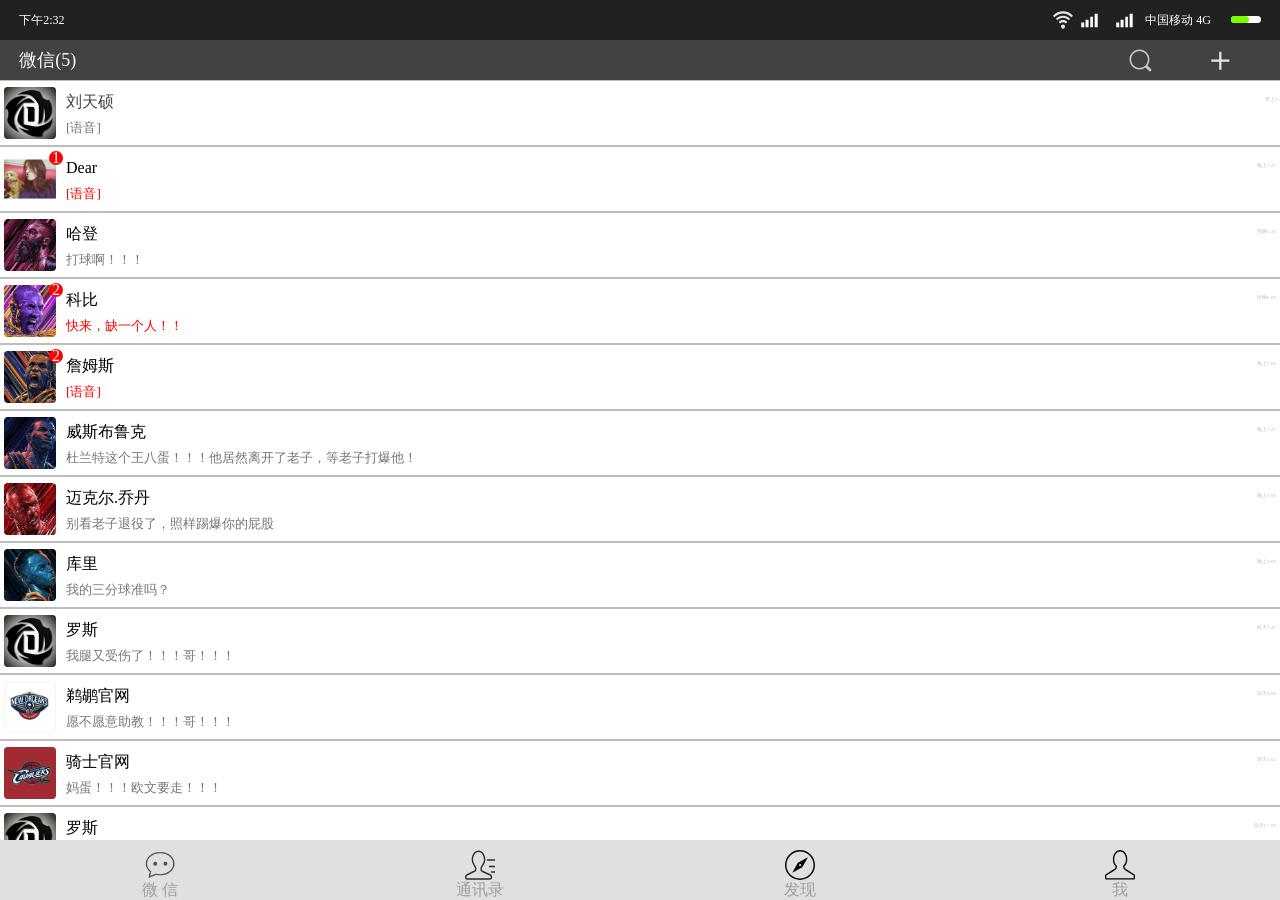
<file: WeChat/index.html>
<!DOCTYPE html>
<html>

	<head>
		<meta charset="utf-8" />
		<title>这是我的微信</title>

		<!-- 如果在移动端显示, 需要此行代码  -->
		<meta name="viewport" content="width=device-width, initial-scale=1.0, maximum-scale=1.0, user-scalable=0">

		<link rel="stylesheet" href="css/title.css" />
		<link rel="stylesheet" href="css/head.css" />
		<link rel="stylesheet" href="css/body.css" />
		<link rel="stylesheet" href="css/adress-body.css" />
		<link rel="stylesheet" href="css/found.css" />
		<link rel="stylesheet" href="css/me.css" />
		<script src="css/alert.js"></script>
		<style type="text/css">* {
	margin: 0;
	padding: 0;
}

#container {
	width: 100%;
	height: 100%;
	overflow-y: hidden;
}

::-webkit-scrollbar {
	display: none;
}</style>
	</head>

	<body id="bo">
		<div id="container">
			<!--电池部分-->
			<div id="title">
				<div id="title-left">
					下午2:32
				</div>
				<div id="title-right">

					<div id="dianchi">
						<div id="shengyu"></div>
					</div>
					<div class="text">中国移动 4G</div>
					<div class="xinhao" >
						<div class="wifi">
							<div class="wifi-pic"></div>
						</div>
						<div class="xinhao" >
							<div class="liantong">
								<div class="liantong-pic"></div>
							</div>
							<div class="yidong">
								<div class="liantong-pic"></div>
							</div>
						</div>

					</div>
				</div>
			</div>
			<!--微信头部-->
			
			<div id="header">
				<div class="header-left">微信(5)</div>
				<div class="head-right">
					<div class="right">
						<div class="search"></div>
						<div class="add" id="JH">

							<div class="add-list" id="xiala">
								<div class="add-list1">
									<div class="add-list-pho">
										<div class="add-list-pic"></div>
									</div>
									<div class="add-list-text">发起群聊</div>
								</div>
								<div class="add-list2">
									<div class="add-list-pho">
										<div class="add-list-pic2"></div>
									</div>
									<div class="add-list-text">添加朋友</div>
								</div>
								<div class="add-list3">
									<div class="add-list-pho">
										<div class="add-list-pic3"></div>
									</div>
									<div class="add-list-text">扫一扫</div>
								</div>
								<div class="add-list4">
									<div class="add-list-pho">
										<div class="add-list-pic4"></div>
									</div>
									<div class="add-list-text">收付款</div>
								</div>
								<div class="add-list5">
									<div class="add-list-pho">
										<div class="add-list-pic5"></div>
									</div>
									<div class="add-list-text">帮助与反馈</div>
								</div>
							</div>
						</div>
					</div>
				</div>
			</div>

			<!--微信身体部分-->
			<div style="width: 100%;">
			<div id="list">

				<a class="content1" href="chat.html">

					<div class="content-right" href="chat.html">
						<div class="pho" style="background-image: url(img/微信/ls.jpg);">

						</div>
						<div class="text-right">
							<div class="name">刘天硕</div>
							<div class="word">[语音]</div>
						</div>

					</div>
					<div class="time">早上7:47</div>
				</a>
				<div class="content">

					<div class="content-right">
						<div class="pho">
							<div class="biaoji">1</div>
						</div>
						<div class="text-right">
							<div class="name">Dear</div>
							<div class="word" style="color: red;">[语音]</div>
						</div>

					</div>
					<div class="time">晚上7:47</div>
				</div>

				<div class="content">
					<div class="content-right">
						<div class="pho" style="background-image: url(img/微信/Harden.jpg);"></div>
						<div class="text-right">
							<div class="name">哈登</div>
							<div class="word">打球啊！！！</div>
						</div>

					</div>
					<div class="time">傍晚5:20</div>
				</div>

				<div class="content">

					<div class="content-right">
						<div class="pho" style="background-image: url(img/微信/kb.jpg);">
							<div class="biaoji">2</div>
						</div>
						<div class="text-right">
							<div class="name">科比</div>
							<div class="word" style="color: red;">快来，缺一个人！！</div>
						</div>

					</div>
					<div class="time">傍晚6:00</div>
				</div>

				<div class="content">

					<div class="content-right">
						<div class="pho" style="background-image: url(img/微信/lj.jpg);">
							<div class="biaoji">2</div>
						</div>
						<div class="text-right">
							<div class="name">詹姆斯</div>
							<div class="word" style="color: red;">[语音]</div>
						</div>

					</div>
					<div class="time">晚上7:00</div>
				</div>

				<div class="content">

					<div class="content-right">
						<div class="pho" style="background-image: url(img/微信/wb.jpg);"></div>
						<div class="text-right">
							<div class="name">威斯布鲁克</div>
							<div class="word">杜兰特这个王八蛋！！！他居然离开了老子，等老子打爆他！</div>
						</div>

					</div>
					<div class="time">晚上7:47</div>
				</div>

				<div class="content">

					<div class="content-right">
						<div class="pho" style="background-image: url(img/微信/jd.jpg);"></div>
						<div class="text-right">
							<div class="name">迈克尔.乔丹</div>
							<div class="word">别看老子退役了，照样踢爆你的屁股</div>
						</div>

					</div>
					<div class="time">晚上8:00</div>
				</div>

				<div class="content">

					<div class="content-right">
						<div class="pho" style="background-image: url(img/微信/kl.jpg);"></div>
						<div class="text-right">
							<div class="name">库里</div>
							<div class="word">我的三分球准吗？</div>
						</div>

					</div>
					<div class="time">晚上9:00</div>
				</div>

				<div class="content">

					<div class="content-right">
						<div class="pho" style="background-image: url(img/微信/ls.jpg);"></div>
						<div class="text-right">
							<div class="name">罗斯</div>
							<div class="word">我腿又受伤了！！！哥！！！</div>
						</div>

					</div>
					<div class="time">昨天7:47</div>
				</div>

				<div class="content">

					<div class="content-right">
						<div class="pho" style="background-image: url(img/微信/th.jpg);"></div>
						<div class="text-right">
							<div class="name">鹈鹕官网</div>
							<div class="word">愿不愿意助教！！！哥！！！</div>
						</div>

					</div>
					<div class="time">前天4:00</div>
				</div>

				<div class="content">

					<div class="content-right">
						<div class="pho" style="background-image: url(img/微信/qs.jpg);"></div>
						<div class="text-right">
							<div class="name">骑士官网</div>
							<div class="word">妈蛋！！！欧文要走！！！</div>
						</div>

					</div>
					<div class="time">前天5:02</div>
				</div>

				<div class="content">

					<div class="content-right">
						<div class="pho" style="background-image: url(img/微信/ls.jpg);"></div>
						<div class="text-right">
							<div class="name">罗斯</div>
							<div class="word">我腿又受伤了！！！哥！！！</div>
						</div>

					</div>
					<div class="time">前天1：00</div>
				</div>

			</div>

			<!--我主页-->
			<div id="me-list">
				<div class="english"></div>
				<div class="mine">
					<div class="mine-pho">
						<div class="touxiang"></div>
					</div>
					<div class="mine-name">
						<div class="mine-name-left">
							<div class="wo">喂！叶先森~</div>
							<div class="number">微信号：yeshao1314</div>
						</div>
						<div class="erweima">
							<div id="erwei">

							</div>
						</div>
					</div>
				</div>
				<div class="english"></div>
				<div class="books">
					<div class="all-photo2">
						<div class="photo2" style="background-image: url(img/微信/微信钱包.svg); "></div>
					</div>
					<div class="book-right2">钱包</div>
				</div>
				<div class="english"></div>
				<div class="books" style="border-bottom: 1px solid #BDBDBD;">
					<div class="all-photo2">
						<div class="photo2" style="background-image: url(img/微信/微信收藏_IOS.svg); "></div>
					</div>
					<div class="book-right2">收藏</div>
				</div>
				<div class="books" style="border-bottom: 1px solid #BDBDBD;">
					<div class="all-photo2">
						<div class="photo2" style="background-image: url(img/微信/相册.svg); "></div>
					</div>
					<div class="book-right2">相册</div>
				</div>
				<div class="books" style="border-bottom: 1px solid #BDBDBD;">
					<div class="all-photo2">
						<div class="photo2" style="background-image: url(img/微信/表情.svg); "></div>
					</div>
					<div class="book-right2">表情</div>
				</div>
				<div class="english"></div>
				<div class="books" style="border-bottom: 1px solid #BDBDBD;">
					<div class="all-photo2">
						<div class="photo2" style="background-image: url(img/微信/微信设置.svg); "></div>
					</div>
					<div class="book-right2">设置</div>
				</div>
				<div class="english" style="width: 100%; height: 200px;"></div>
			</div>

			<!--发现主页-->
			<div id="found-list">
				<div class="english2"></div>
				<a class="books" href="friend-home.html">
					<div class="all-photo2">
						<div class="photo2" style="background-image: url(img/微信/朋友圈.svg); "></div>
					</div>
					<div class="book-right2">朋友圈</div>
				</a>
				<div class="english2"></div>
				<div class="books" style="border-bottom: 1px solid #E0E0E0;">
					<div class="all-photo2">
						<div class="photo2" style="background-image: url(img/微信/扫一扫.svg); "></div>
					</div>
					<div class="book-right2">扫一扫</div>
				</div>
				<div class="books" style="border-bottom: 1px solid #E0E0E0;">
					<div class="all-photo2">
						<div class="photo2" style="background-image: url(img/微信/摇一摇.svg); "></div>
					</div>
					<div class="book-right2">摇一摇</div>
				</div>
				<div class="english2"></div>
				<div class="books" style="border-bottom: 1px solid #E0E0E0;">
					<div class="all-photo2">
						<div class="photo2" style="background-image: url(img/微信/附近的人.svg); "></div>
					</div>
					<div class="book-right2">附近的人</div>
				</div>
				<div class="books" style="border-bottom: 1px solid #E0E0E0;">
					<div class="all-photo2">
						<div class="photo2" style="background-image: url(img/微信/漂流瓶.svg); "></div>
					</div>
					<div class="book-right2">漂流瓶</div>
				</div>
				<div class="english2"></div>
				<div class="books" style="border-bottom: 1px solid #E0E0E0;">
					<div class="all-photo2">
						<div class="photo2" style="background-image: url(img/微信/购物.svg); "></div>
					</div>
					<div class="book-right2">购物</div>
				</div>
				<div class="books" style="border-bottom: 1px solid #E0E0E0;">
					<div class="all-photo2">
						<div class="photo2" style="background-image: url(img/微信/游戏.svg); "></div>
					</div>
					<div class="book-right2">游戏</div>
				</div>
				<div class="english2"></div>
				<div class="books" style="border-bottom: 1px solid #E0E0E0;">
					<div class="all-photo2">
						<div class="photo2" style="background-image: url(img/微信/小程序.svg); "></div>
					</div>
					<div class="book-right2">小程序</div>
				</div>

			</div>

			<!--通讯录主页-->

			<div id="address-book">
				<div class="books">
					<div class="all-photo">
						<div class="photo" style="background-image: url(img/微信/新的朋友.svg); background-size: cover;"></div>
					</div>
					<div class="book-right">新的朋友</div>
					<div class="adress-words">
						<p>A</p>
						<p>B</p>
						<p>C</p>
						<p>D</p>
						<p>E</p>
						<p>F</p>
						<p>G</p>
						<p>H</p>
						<p>I</p>
						<p>J</p>
						<p>K</p>
						<p>L</p>
						<p>M</p>
						<p>N</p>
						<p>O</p>
						<p>P</p>
						<p>Q</p>
						<p>R</p>
						<p>S</p>
						<p>T</p>
						<p>U</p>
						<p>V</p>
						<p>W</p>
						<p>X</p>
						<p>Y</p>
						<p>Z</p>
						<p>#</p>
					</div>
				</div>
				<div class="books">
					<div class="all-photo">
						<div class="photo" style="background-image: url(img/微信/群聊.svg); background-size: cover;"></div>
					</div>
					<div class="book-right">群聊</div>
				</div>
				<div class="books">
					<div class="all-photo">
						<div class="photo" style="background-image: url(img/微信/标签.svg); background-size: cover; "></div>
					</div>
					<div class="book-right">标签</div>
				</div>
				<div class="books">
					<div class="all-photo">
						<div class="photo" style="background-image: url(img/微信/公众号.svg); background-size: cover; "></div>
					</div>
					<div class="book-right">公众号</div>
				</div>
				<div class="english">H</div>
				<div class="books">
					<div class="all-photo">
						<div class="photo" style="background-image: url(img/微信/Harden.jpg);"></div>
					</div>
					<div class="book-right">哈登</div>
				</div>
				<div class="english">K</div>
				<div class="books">
					<div class="all-photo">
						<div class="photo" style="background-image: url(img/微信/kb.jpg);"></div>
					</div>
					<div class="book-right">科比</div>
				</div>
				<div class="books">
					<div class="all-photo">
						<div class="photo" style="background-image: url(img/微信/kl.jpg);"></div>
					</div>
					<div class="book-right">库里</div>
				</div>
				<div class="english">L</div>
				<div class="books">
					<div class="all-photo">
						<div class="photo" style="background-image: url(img/微信/lj.jpg);"></div>
					</div>
					<div class="book-right">勒布朗</div>
				</div>
				<div class="books">
					<div class="all-photo">
						<div class="photo" style="background-image: url(img/微信/ls.jpg);"></div>
					</div>
					<div class="book-right">罗斯</div>
				</div>
				<div class="english">M</div>
				<div class="books">
					<div class="all-photo">
						<div class="photo" style="background-image: url(img/微信/jd.jpg);"></div>
					</div>
					<div class="book-right">迈克尔乔丹</div>
				</div>
				<div class="english">Q</div>
				<div class="books">
					<div class="all-photo">
						<div class="photo" style="background-image: url(img/微信/qs.jpg);"></div>
					</div>
					<div class="book-right">骑士官网</div>
				</div>
				<div class="english">T</div>
				<div class="books">
					<div class="all-photo">
						<div class="photo" style="background-image: url(img/微信/th.jpg);"></div>
					</div>
					<div class="book-right">鹈鹕官网</div>
				</div>
				<div class="english">W</div>
				<div class="books">
					<div class="all-photo">
						<div class="photo" style="background-image: url(img/微信/wb.jpg);"></div>
					</div>
					<div class="book-right">威斯布鲁克</div>
				</div>
				<div class="english">Y</div>
				<div class="books">
					<div class="all-photo">
						<div class="photo" style="background-image: url(img/微信/fang.jpg);"></div>
					</div>
					<div class="book-right">闫芳</div>
				</div>
				<div class="books">
					<div class="all-photo">
						<div class="photo" style="background-image: url(img/微信/fang.jpg);"></div>
					</div>
					<div class="book-right">Y-Dear</div>
				</div>
				<div class="books">
					<div class="all-photo">
						<div class="photo" style="background-image: url(img/微信/fang.jpg);"></div>
					</div>
					<div class="book-right">闫芳</div>
				</div>
				<!--我主页-->
				<div id="me-list">
					123
				</div>

			</div>
			</div>
			<!--微信底部-->
			<div class="foot">
				<div class="foot-list">
					<div class="waiceng">
						<div class="pic"></div>
						<p style="color: #9E9E9E;">微 信</p>
					</div>

				</div>
				<div class="foot-list">
					<div class="waiceng">
						<div class="pic2"></div>
						<p style="color: #9E9E9E;">通讯录</p>
					</div>

				</div>
				<div class="foot-list">
					<div class="waiceng">
						<div class="pic3"></div>
						<p style="color: #9E9E9E;">发现</p>
					</div>

				</div>
				<div class="foot-list">
					<div class="waiceng">
						<div class="pic4"></div>
						<p style="color: #9E9E9E;">我</p>
					</div>

				</div>
			</div>
	</body>

</html>
<script src="js/jquery-3.2.1.min.js"></script>
<script>
	$(function(){
		$(".pic").click(function(){
			$("#list").css({"display":"block"}).siblings().css({"display":"none"})
		});
		
		$(".pic2").click(function(){
			$("#address-book").css({"display":"block"}).siblings().css({"display":"none"})	
		});
		$(".pic3").click(function(){
			$("#found-list").css({"display":"block"}).siblings().css({"display":"none"})
		})
		$(".pic4").click(function(){
			$("#me-list").css({"display":"block"}).siblings().css({"display":"none"})	
		});
	});
	
	
</script>
</file>
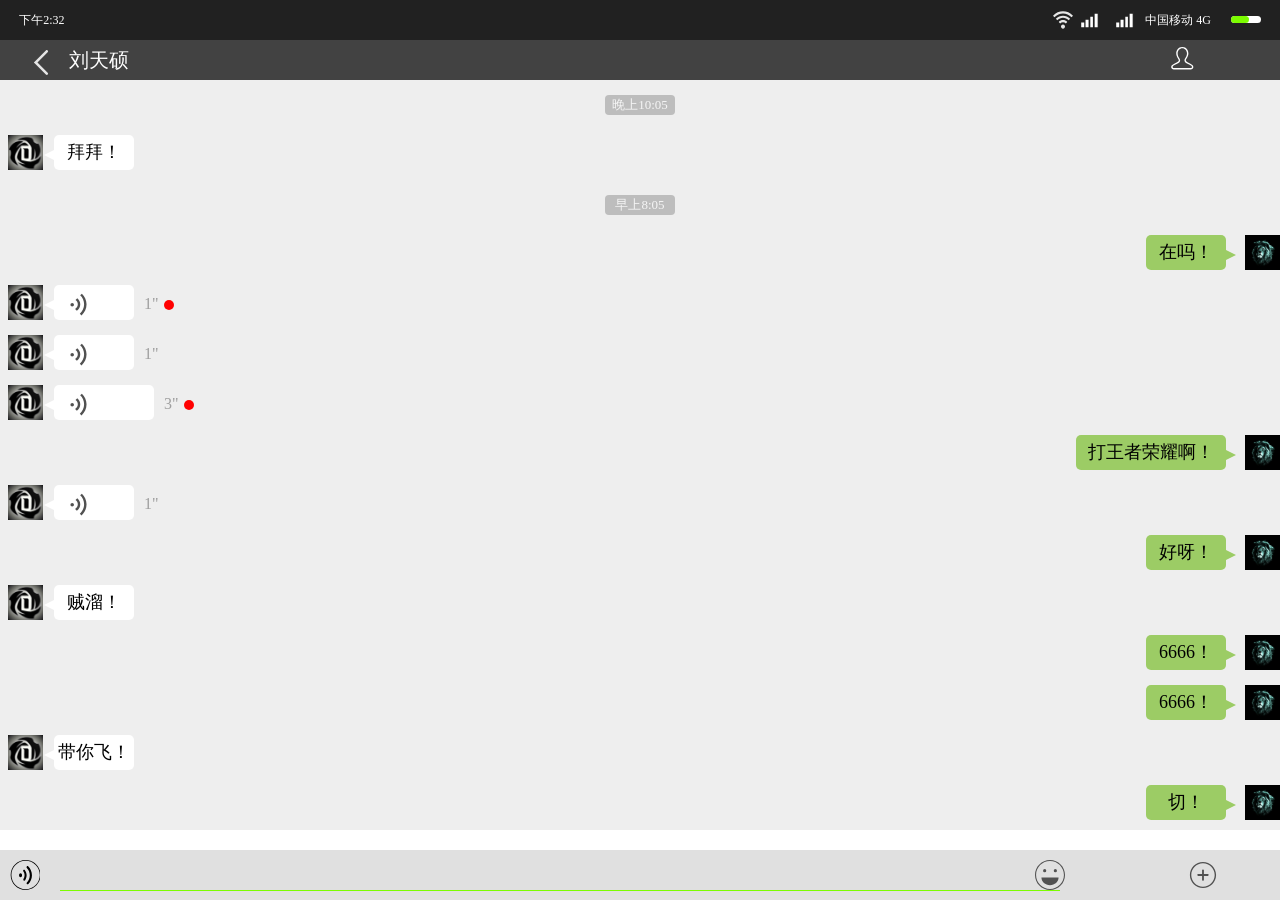
<file: WeChat/chat.html>
<!DOCTYPE html>
<html>

	<head>
		<meta charset="UTF-8">
		<title>聊天室</title>
		<meta name="viewport" content="width=device-width, initial-scale=1.0, maximum-scale=1.0, user-scalable=0">
		
		<link rel="stylesheet" href="css/friend.css" />
		<link rel="stylesheet" href="css/title.css" />
		<link rel="stylesheet" href="css/head.css" />
		<link rel="stylesheet" href="css/body.css" />
		<link rel="stylesheet" href="css/chat.css" />
		<style type="text/css">
			* {
				margin: 0;
				padding: 0;
			}
			
			#container {
				width: 100%;
				height: 100%;
			}
		</style>
	</head>

	<body>
		<div id="container">
			<div id="title">
				<div id="title-left">
					下午2:32
				</div>
				<div id="title-right">

					<div id="dianchi">
						<div id="shengyu"></div>
					</div>
					<div class="text">中国移动 4G</div>
					<div class="xinhao">
						<div class="wifi">
							<div class="wifi-pic"></div>
						</div>
						<div class="xinhao">
							<div class="liantong">
								<div class="liantong-pic"></div>
							</div>
							<div class="yidong">
								<div class="liantong-pic"></div>
							</div>
						</div>

					</div>

				</div>
			</div>

			<div id="header">
				<div class="header-left2">
					<a class="fanhui" href="index.html">
						<a class="tubiao" style="margin-left: -30px;" href="index.html"></a>

					</a>
					<div class="peng">刘天硕</div>

				</div>
				<div class="head-right">
					<div class="right">

						<div class="zhaoxiangji">
							<img src="img/微信/联系人.svg" width="30px" height="25px" />
						</div>
					</div>
				</div>
			</div>
		
		<!--
        	作者：offline
        	时间：2017-08-01
        	描述：主体
        -->

		<div class="list" style="background: #EEEEEE;">
			<div class="content2" style="margin: 0px;">
				<p class="mid-time">
					晚上10:05
				</p>
			</div>
			<!--
        	作者：offline
        	时间：2017-08-01
        	描述：主题聊天开始
        -->
			<div class="content2">
				<div class="chat-content-left">
					<div class="content-left-pho">
						<div class="content-left-pic"></div>
					</div>
					<div class="chat-sanjiao"></div>
					<div class="chat-contents">拜拜！</div>
				</div>
			</div>

			<div class="content2" style="margin: 0px;">
				<p class="mid-time">
					早上8:05
				</p>
			</div>

			<div class="content2">
				<div class="chat-content-left"></div>
				<div class="chat-content-right">
					<div class="content-left-pho">
						<div class="content-left-pic" style="background-image: url(img/微信/mine.png);"></div>
					</div>
					<div class="chat-sanjiao-right"></div>
					<div class="chat-contents2" style="background: #9CCC65;">在吗！</div>
				</div>
			</div>

			<div class="content2">
				<div class="chat-content-left">
					<div class="content-left-pho">
						<div class="content-left-pic"></div>
					</div>
					<div class="chat-sanjiao"></div>
					<div class="chat-contents">
						<div class="yuyin-pic"></div>
					</div>
					<div class="chat-number">1"</div>
					<div class="dian"></div>
				</div>
			</div>

			<div class="content2">
				<div class="chat-content-left">
					<div class="content-left-pho">
						<div class="content-left-pic"></div>
					</div>
					<div class="chat-sanjiao"></div>
					<div class="chat-contents">
						<div class="yuyin-pic"></div>
					</div>
					<div class="chat-number">1"</div>

				</div>
			</div>

			<div class="content2">
				<div class="chat-content-left">
					<div class="content-left-pho">
						<div class="content-left-pic"></div>
					</div>
					<div class="chat-sanjiao"></div>
					<div class="chat-contents" style="width: 100px;">
						<div class="yuyin-pic"></div>
					</div>
					<div class="chat-number">3"</div>
					<div class="dian"></div>
				</div>
			</div>
			<div class="content2">
				<div class="chat-content-left"></div>
				<div class="chat-content-right">
					<div class="content-left-pho">
						<div class="content-left-pic" style="background-image: url(img/微信/mine.png);"></div>
					</div>
					<div class="chat-sanjiao-right"></div>
					<div class="chat-contents2" style="width: 150px; background: #9CCC65;">打王者荣耀啊！</div>
				</div>
			</div>
			<div class="content2">
				<div class="chat-content-left">
					<div class="content-left-pho">
						<div class="content-left-pic"></div>
					</div>
					<div class="chat-sanjiao"></div>
					<div class="chat-contents">
						<div class="yuyin-pic"></div>
					</div>
					<div class="chat-number">1"</div>

				</div>
			</div>
			<div class="content2">
				<div class="chat-content-left"></div>
				<div class="chat-content-right">
					<div class="content-left-pho">
						<div class="content-left-pic" style="background-image: url(img/微信/mine.png);"></div>
					</div>
					<div class="chat-sanjiao-right"></div>
					<div class="chat-contents2" style="background: #9CCC65;">好呀！</div>
				</div>
			</div>
			<div class="content2">
				<div class="chat-content-left">
					<div class="content-left-pho">
						<div class="content-left-pic"></div>
					</div>
					<div class="chat-sanjiao"></div>
					<div class="chat-contents">贼溜！</div>
				</div>
			</div>

			<div class="content2">
				<div class="chat-content-left"></div>
				<div class="chat-content-right">
					<div class="content-left-pho">
						<div class="content-left-pic" style="background-image: url(img/微信/mine.png);"></div>
					</div>
					<div class="chat-sanjiao-right"></div>
					<div class="chat-contents2" style="background: #9CCC65;">6666！</div>
				</div>
			</div>

			<div class="content2">
				<div class="chat-content-left"></div>
				<div class="chat-content-right">
					<div class="content-left-pho">
						<div class="content-left-pic" style="background-image: url(img/微信/mine.png);"></div>
					</div>
					<div class="chat-sanjiao-right"></div>
					<div class="chat-contents2" style="background: #9CCC65;">6666！</div>
				</div>
			</div>
		<div class="content2">
				<div class="chat-content-left">
					<div class="content-left-pho">
						<div class="content-left-pic"></div>
					</div>
					<div class="chat-sanjiao"></div>
					<div class="chat-contents">带你飞！</div>
				</div>
			</div>
		<div class="content2">
				<div class="chat-content-left"></div>
				<div class="chat-content-right">
					<div class="content-left-pho">
						<div class="content-left-pic" style="background-image: url(img/微信/mine.png);"></div>
					</div>
					<div class="chat-sanjiao-right"></div>
					<div class="chat-contents2" style="background: #9CCC65;">切！</div>
				</div>
			</div>
		
		</div>
		

		<!--聊天室底部 -->
		<div class="chat-foot">
			<div class="chatleft">
				<div class="yuyin">
					<div class="yuyin-pho"></div>
				</div>
				<div class="daziqu">
					<input class="daiziqu-text"></input>
				</div>
			</div>
			<div class="chat-foot-right">
				<div class="biaoqing-pho"></div>
				<div class="jiahao-pho"></div>
			</div>
		</div>
	</div>
	</body>

</html>
</file>
<file: WeChat/css/title.css>
#title {
	width: 100%;
	height: 40px;
	background: #212121;
	display: inline-block;
	color: white;
	justify-content: space-around;
	display: flex;
	flex-flow: row;
	align-items: center;
	font-size: 12px;
	position: fixed;
	top: 0px;
	z-index: 100;
}

#title-left {
	width: 27%;
	height: 35px;
	color: white;
	text-align: center;
	line-height: 35px;
	display: flex;
	flex-flow: row;
	font-family: "微软雅黑";
}

#title-right {
	width: 67%;
	height: 35px;
	color: white;
	line-height: 35px;
	display: flex;
	flex-flow: row-reverse wrap;
	position: relative;
	font-family: "微软雅黑";
    

}

.text {
	margin-right: 20px;
	color: white;
}
.xinhao{
     width: 100px;
     height: 35px;
    
     display: flex;
    
}
.wifi{
	width: 35px;
	height: 35px;
	
}
.liantong{
	width: 35px;
	height: 35px;
	
}
.liantong-pic{
	width: 20px;
	height: 20px;
	
	margin-top: 6px;
	margin-left: 6px;
	background-image: url(../img/微信/移动.svg);
	background-size: cover;
}
.yidong{
	width: 35px;
	height: 35px;
	;
}
.wifi-pic{
	width: 20px;
	height: 20px;
	background-image: url(../img/微信/信号.svg);
	background-size: cover;
	margin-left: 8px;
	margin-top: 7px;
}
#dianchi {
	width: 30px;
	height: 7px;
	align-content: center;
	display: flex;
	flex-flow: row;
	background: white;
	border-radius: 30px;
	position: relative;
	left: 0px;
	top: 13px;
}

#shengyu {
	width: 18px;
	height: 7;
	background-color: lawngreen;
	border-radius: 30px;
}
</file>
<file: WeChat/css/head.css>
#header{
	width: 100%;
	height: 40px;
	background: #424242;
	justify-content: space-around;
    display: flex;
    flex-flow: row;
    position: fixed;
    top: 40px;
    z-index: 100;
}
.header-left{
	width: 47%;
	height: 40px;
	color: white;
	font-size: 18px;
	font-family: "微软雅黑";
	
	text-align: left;
	line-height: 40px;
}
.head-right{
	width: 47%;
	height: 40px;
	display: flex;
	flex-flow: row-reverse;
}
.right{
	width: 160px;
	height: 40px;
     align-items: center;
	display: flex;
	flex-flow: row;
	justify-content: space-around;
	
}
.search{
	width: 25px;
	height: 25px;
	
	background-image: url(../img/微信/搜索.svg);
	background-size:cover;
}
.add{
	width: 25px;
	height: 25px;
	background-image: url(../img/微信/加号.svg) ;
	background-size:cover;
	position: relative;
}



.add-list{
	width: 150px;
	height: 200px;
	
	position: absolute;
	right: 1px;top: 32px;
	display: flex;
	flex-flow: column;
	display: none;
}
.add-list1{
	width: 150px;
	height: 40px;
	background: #616161;
	display: flex;
	flex-flow: row nowrap;
}
.add-list2{
	width: 150px;
	height: 40px;
	background: #616161;
	display: flex;
	flex-flow: row nowrap;
}
.add-list3{
	width: 150px;
	height: 40px;
	background: #616161;
	display: flex;
	flex-flow: row nowrap;
}
.add-list4{
	width: 150px;
	height: 40px;
	background: #616161;
	display: flex;
	flex-flow: row nowrap;
}
.add-list5{
	width: 150px;
	height: 40px;
	background: #616161;
	display: flex;
	flex-flow: row nowrap;
}
.add-list-pho{
	width: 40px;
	height: 40px;
	
}
.add-list-pic{
	width: 30px;
	height: 30px;
	background-image: url(../img/微信/发起群聊.svg);
	background-size: contain;
	margin-top: 5px;
	margin-left: 5px ;
}
.add-list-pic2{
	width: 30px;
	height: 30px;
	background-image: url(../img/微信/添加朋友.svg);
	background-size: contain;
	margin-top: 5px;
	margin-left: 5px ;
}
.add-list-pic3{
	width: 30px;
	height: 30px;
	background-image: url(../img/微信/扫一扫.svg);
	background-size: contain;
	margin-top: 5px;
	margin-left: 5px ;
}
.add-list-pic4{
	width: 30px;
	height: 30px;
	background-image:url(../img/微信/收付款.svg);
	background-size: contain;
	margin-top: 5px;
	margin-left: 5px ;
}
.add-list-pic5{
	width: 30px;
	height: 30px;
	background-image: url(../img/微信/帮助与反馈.svg);
	background-size: contain;
	margin-top: 5px;
	margin-left: 5px ;
}
.add-list-text{
	width: 110px;
	height: 40px;
	
	line-height: 40px;
	font-size: 15px;
	color: whitesmoke;
	font-family: "微软雅黑";
}
</file>
<file: WeChat/css/body.css>
#list {
	width: 100%;
	height: 100%;
	margin-top: 80px;
	border-bottom: 60px;
	flex-grow: 1;
	
}

.content {
	height: 64px;
	border-top: 1px solid #BDBDBD;
	border-bottom: 1px solid #BDBDBD;
	align-items: center;
	justify-content: space-between;
	display: flex;
	flex-flow: row nowrap;
	padding: 0px 4px 0px 4px;
	white-space: nowrap;
	overflow: hidden;
	
}
.content1 {
	height: 64px;
	border-top: 1px solid #BDBDBD;
	border-bottom: 1px solid #BDBDBD;
	align-items: center;
	justify-content: space-between;
	display: flex;
	flex-flow: row nowrap;
	padding: 0px 4px 0px 4px;
	white-space: nowrap;
	overflow: hidden;
	margin-left: 0px;
	
}
.pho {
	width: 52px;
	height: 52px;
	background-image: url(../img/微信/fang.jpg);
	border-radius: 7%;
	background-size: cover;
}

.biaoji {
	width: 14px;
	height: 14px;
	border-radius: 50%;
	background: red;
	text-align: center;
	line-height: 14px;
	color: white;
	position: relative;
	left: 45px;
	top: -2px;
}

.content-right {
	width: 90%;
	height: 52px;
	background: white;
	display: flex;
	
}

.text-right {
	width: 65%;
	height: 52px;
	
}

.name {
	width: 100%;
	height: 30px;
	text-align: left;
	line-height: 30px;
	text-indent: 10px;
}

.word {
	width: 100%;
	height: 22px;
	text-align: left;
	line-height: 22px;
	text-indent: 10px;
	font-size: smaller;
	color: #757575;
}

.time {
	width: 20%;
	height: 52px;
	text-align: right;
	justify-content: space-around;
	line-height: 25px;
	color: #BDBDBD;
	font-size: 5px;
	
}

.foot {
	height: 60px;
	width: 100%;
	align-items: center;
	display: flex;
	flex-flow: row wrap;
	justify-content: space-around;
	position: fixed;
	bottom: 0px;
	background: #E0E0E0;
	
}

.foot-list {
	width: 60px;
	height: 60px;
	text-align: center;
	display: flex;
	justify-content: space-around;
	align-items:flex-end;
	
}

.pic {
	width: 30px;
	height: 30px;
	background-image: url(../img/微信/weixin.png);
	background-size: cover;
	margin: 0 auto;
	
}

.waiceng {
	width: 60px;
	height: 50px;
	cursor: pointer;
}

.pic2 {
	width: 30px;
	height: 30px;
	background-image: url(../img/微信/通讯录.svg);
	background-size: cover;
	margin: 0 auto;
}

.pic3 {
	width: 30px;
	height: 30px;
	background-image: url(../img/微信/发现.svg);
	background-size: cover;
	margin: 0 auto;
}

.pic4 {
	width: 30px;
	height: 30px;
	background-image: url(../img/微信/me.svg);
	background-size: cover;
	margin: 0 auto;
}

.foot-text {
	width: 60px;
	height: 20px;
	font-size: 10px;
	color: green;
}

.foot-text2 {
	width: 60px;
	height: 20px;
	font-size: 10px;
	color: #616161;
}

.foot-text3 {
	width: 60px;
	height: 20px;
	font-size: 10px;
	color: #616161
}

.foot-text4 {
	width: 60px;
	height: 20px;
	font-size: 10px;
	color: #616161;
}
</file>
<file: WeChat/css/adress-body.css>
#address-book {
	margin-top: 80px;
	width: 100%;
	height: 100%;
	flex-flow: column nowrap;
	justify-content: space-between;
	display: none;
}

.books {
	width: 100%;
	height: 40px;
	align-items: center;
	margin: 0px 15px 0px 15px;
	display: flex;
	flex-flow: row nowrap;
}

.all-photo {
	width: 40px;
	height: 40px;
	align-items: center;
	border-bottom: 1px solid gainsboro;
}

.photo {
	width: 35px;
	height: 35px;
	background: white;
	margin-top: 3px;
	background-size: cover;
}

.book-right {
	width: 94%;
	height: 40px;
	font-family: "微软雅黑";
	font-size: 15px;
	text-align: left;
	line-height: 40px;
	text-indent: 13px;
	border-bottom: 1px solid gainsboro;
}

.english {
	width: 100%;
	height: 18px;
	background: #BDBDBD;
	text-align: left;
	line-height: 18px;
	text-indent: 15px;
	color: #616161;
}

.adress-words {
	width: 15px;
	height: 520px;
	margin-top: 480px;
	font-size: 13px;
	color: #424242;
	text-align: center;
	position: fixed;
	right: 10px;
	top: -400px;
}

p {
	height: 19px;
}
</file>
<file: WeChat/css/found.css>
#found-list {
	width: 100%;
	height: 100%;
	margin-top: 80px;
	display: none;
}

.all-photo2 {
	width: 40px;
	height: 40px;
}

.photo2 {
	width: 25px;
	height: 25px;
	margin-top: 8px;
	background-size: cover;
	margin-left: 7px;
}

.book-right2 {
	width: 94%;
	height: 40px;
	font-family: "微软雅黑";
	font-size: 15px;
	text-align: left;
	line-height: 40px;
	text-indent: 13px;
}

.english2 {
	width: 100%;
	height: 18px;
	background: #E0E0E0;
	text-align: left;
	line-height: 18px;
	text-indent: 15px;
	color: #616161;
}

a {
	width: 100%;
	height: 40px;
	display: inline-block;
	text-decoration: none;
	align-items: center;
	color: #424242;
	margin: 0px 15px 0px 15px;
	display: flex;
	flex-flow: row nowrap;
}
</file>
<file: WeChat/css/me.css>
#me-list {
	width: 100%;
	height: 100%;
	margin-top: 80px;
	display: none;
}

.mine {
	width: 100%;
	height: 50px;
	display: flex;
}

.touxiang {
	width: 50px;
	height: 50px;
	background-image: url(../img/微信/mine.png);
	background-size: cover;
}

.mine-pho {
	width: 50px;
	height: 50px;
	background-size: cover;
	margin-left: 20px;
}

.mine-name {
	width: 92%;
	height: 50px;
	display: flex;
	flex-flow: row;
}

.wo {
	width: 400px;
	height: 30px;
	text-align: left;
	text-indent: 20px;
	line-height: 30px;
	font-family: "微软雅黑";
	font-size: larger;
}

.number {
	width: 400px;
	height: 20px;
	text-align: left;
	text-indent: 20px;
	line-height: 20px;
	font-size: small;
	color: #9E9E9E;
}

.mine-name-left {
	width: 70%;
	height: 50px;
}

.erweima {
	width: 20%;
	height: 50px;
	display: flex;
	justify-content: space-around;
	align-items: center;
}

#erwei {
	width: 25px;
	height: 25px;
	background-image: url(../img/微信/二维码.png);
	background-size: contain;
}
</file>
<file: WeChat/css/friend.css>
.fanhui {
	width: 40px;
	height: 40px;
	display: inline-block;
}

.tubiao {
	width: 25px;
	height: 25px;
	display: inline-block;
	margin-top: 10px;
	margin-left: 8px;
	background-image: url(../img/返回.svg);
	background-size: contain;
}

.header-left2 {
	width: 47%;
	height: 40px;
	color: white;
	display: flex;
	flex-flow: row;
}

.peng {
	width: 80px;
	height: 40px;
	text-align: center;
	line-height: 40px;
	color: white;
	font-size: 20px;
	text-indent: 10px;
}

#zone {
	width: 100%;
	height: 100%;
}

.back {
	width: 100%;
	height: 280px;
	background: url(../img/建筑-01.jpg) no-repeat;
	background-size: cover;
	background-position: center;
}

.user {
	height: 80px;
	width: 90%;
	display: flex;
	flex-flow: row nowrap;
	justify-content: flex-end;
	position: relative;
	top: 230px;
}

.username {
	font-size: 16px;
	color: whitesmoke;
	display: flex;
	align-items: center;
}

.user-pho {
	width: 80px;
	height: 80px;
	background: lightcoral;
	border: 1px solid white;
}

.user-pho img {
	width: 80px;
	height: 80px;
}

.friend-list {
	width: 100%;
	height: 320px;
	border-bottom: 1px solid #BDBDBD;
}

#kong {
	width: 100%;
	height: 40px;
	background: white;
}

.list-top {
	width: 100%;
	height: 60px;
	display: flex;
	flex-flow: row nowrap;
	margin-top: 10px;
}

.friend-pic {
	width: 60px;
	height: 60px;
	background: lightslategrey;
	margin-left: 20px;
}

.person {
	width: 60px;
	height: 60px;
	background-image: url(../img/微信/fang.jpg);
	background-size: cover;
}

.person-all {
	width: 100%;
	height: 60px;
}

.person-name {
	width: 100%;
	height: 30px;
	text-indent: 10px;
	line-height: 30px;
	font-weight: 800;
	color: #3F51B5;
}

.person-text {
	width: 100%;
	height: 30px;
	line-height: 30px;
	text-indent: 10px;
	font-size: 15px;
}

.people-pic {
	width: 80%;
	height: 120px;
	margin-left: 80px;
}

.content-pic {
	width: 250px;
	height: 120px;
	background-image: url(../img/等待.jpg);
	background-size: cover;
}

.pic-time {
	width: 100%;
	height: 20px;
	display: flex;
	flex-flow: row nowrap;
}

.juti-time {
	width: 50%;
	height: 20px;
	text-indent: 76px;
	font-size: 5px;
	line-height: 20px;
	color: #9E9E9E;
}

.liuyan {
	width: 50%;
	height: 20px;
	display: flex;
	flex-flow: row-reverse wrap;
}

.liuyan-button {
	width: 20px;
	height: 20px;
}

.tu {
	width: 20px;
	height: 20px;
	background-image: url(../img/回复区域.svg);
	background-size: cover;
	position: relative;
}

.zan {
	width: 80%;
	height: 50px;
	background: #E0E0E0;
	margin-left: 80px;
}

.zan-qu {
	width: 80%;
	height: 20px;
	border-bottom: 1px solid #BDBDBD;
	display: flex;
}
.aaa{
	width: 160px;
	height: 35px;
	display: none;
}
.zan-text{
	background: #424242;
	position:absolute;
	right: 30px;top: -10px; 
	display: flex;
}
.zan-text-left{
	width: 80px;
	height: 35px;
	
	display: flex;
}
.zan-text-right{
	width: 80px;
	height: 35px;
	
	display: flex;
}
.zan-xin{
	width: 20px;
	height: 20px;
	background-image: url(../img/微信/赞.svg);
	background-size: contain;
	background-repeat: no-repeat;
	margin-top: 9px;
	margin-left: 13px;
}
.zan-zi{
	height: 20px;
	width: 20px;
	
	margin-top: 5px;
	color: white;
	font-size: small;
	line-height: 25px;
	text-align: center;
}
.love {
	width: 22px;
	height: 22px;
}

.xin {
	width: 17px;
	height: 17px;
	background-image: url(../img/赞.svg);
	background-size: cover;
	margin-top: 2px;
}

.mingzi {
	width: 300px;
	height: 15px;
	font-size: 14px;
	text-indent: 10px;
	color: #3F51B5;
}

.pinglun {
	width: 80%;
	height: 28px;
	display: flex;
	flex-flow: row nowrap;
}

.zhaoxiangji {
	width: 28px;
	height: 28px;
	
	border-radius: 6px;
}
</file>
<file: WeChat/css/chat.css>
.list {
	width: 100%;
	height: 100%;
	margin-top: 80px;
	
	
}
.chat-foot {
	height: 50px;
	width: 100%;
	
	display: flex;
	
	position: fixed;
	bottom: 0px;
	background: #E0E0E0;
	justify-content:space-between;
}
.chatleft{
	width: 76%;
	height: 50px;
	display: flex;
	
}
.yuyin{
	width: 50px;
	height: 50px;
	
}
.yuyin-pho{
	width: 30px;
	height: 30px;
	background-image: url(../img/微信/语音.svg);
	background-size: cover;
	margin:10px 10px 5px 10px;
}
.daziqu{
	width:95%;
	height: 50px;
	

	
}
.daiziqu-text{
	width: 1000px;
	height: 30px;
	border: 0px;
	border-bottom: 1px solid lawngreen;
	margin:10px 10px 5px 10px;
	background: #E0E0E0;
	outline: medium;
}
.chat-foot-right{
	width: 24%;
	height: 50px;
	display: flex;
	justify-content: space-around;
}
.biaoqing-pho{
	width: 30px;
	height: 30px;

	margin-top: 10px;
	background-image: url(../img/微信/表情3.svg);
	background-size: contain;
}
.jiahao-pho{
	width: 30px;
	height: 30px;
	background-image:  url(../img/微信/加.svg);
	background-size: contain;
	margin-top: 10px;
}
.content2 {
	height: 50px;
	
	
	align-items: center;
	justify-content: space-between;
	display: flex;
	flex-flow: row nowrap;
	padding: 0px 4px 0px 4px;
	white-space: nowrap;
	overflow: hidden;
}
.mid-time{
	width: 70px;
	height: 20px;
	background: #BDBDBD;
	font-size: 13px;
	text-align: center;
	color: whitesmoke;
	line-height: 20px;
	margin: 0 auto;
	border-radius: 4px;
}

.chat-content-left{
	width: 50%;
	height: 50px;
	
	display: flex;
}
.content-left-pho{
	width: 35px;
	height: 35px;
	
}
.content-left-pic{
	width: 35px;
	height: 35px;
	background-image:url(../img/微信/ls.jpg);
	background-size: cover;
	margin: 5px 1px 2px 4px;
}
.chat-sanjiao{
	width: 0px;
	height: 0px;
	
	border-left: 5px solid transparent;
	border-right: 5px solid transparent;
	border-bottom: 10px solid white;
	transform: rotate(-90deg);
	margin-top: 20px;
	margin-left: 5px;
}
.chat-contents{
	width: 80px;
	height: 35px;
	background: white;
	margin: 5px 20px 2px 0px;
	text-align: center;
	line-height: 35px;
	font-size: 18px;
	border-radius: 5px;
	
}
.chat-content-right{
	width: 50%;
	height: 50px;
	
	display: flex;
	flex-flow: row-reverse;
}
.chat-sanjiao-right{
	width: 0px;
	height: 0px;
	
	border-left: 5px solid transparent;
	border-right: 5px solid transparent;
	border-bottom: 10px solid #9CCC65;
	transform: rotate(90deg);
	margin-top: 20px;
	margin-right: 5px;
}
.chat-contents2{
	width: 80px;
	height: 35px;
	background: white;
	margin: 5px 0px 2px 20px;
	text-align: center;
	line-height: 35px;
	font-size: 18px;
	border-radius: 5px;
	
}
.yuyin-pic{
	width: 25px;
	height: 25px;
	background-image: url(../img/微信/语音标志.svg);
	background-size: cover;
	margin-left: 12px;
	margin-top: 7px;
}
.chat-number{
	width: 20px;
	height: 20px;
	margin-top: 15px;
	margin-left: -10px;
	color: #9E9E9E;
}
.dian{
	width: 10px;
	height: 10px;
	border-radius: 50%;
	background: red;
	margin-top: 20px;
}
</file>
